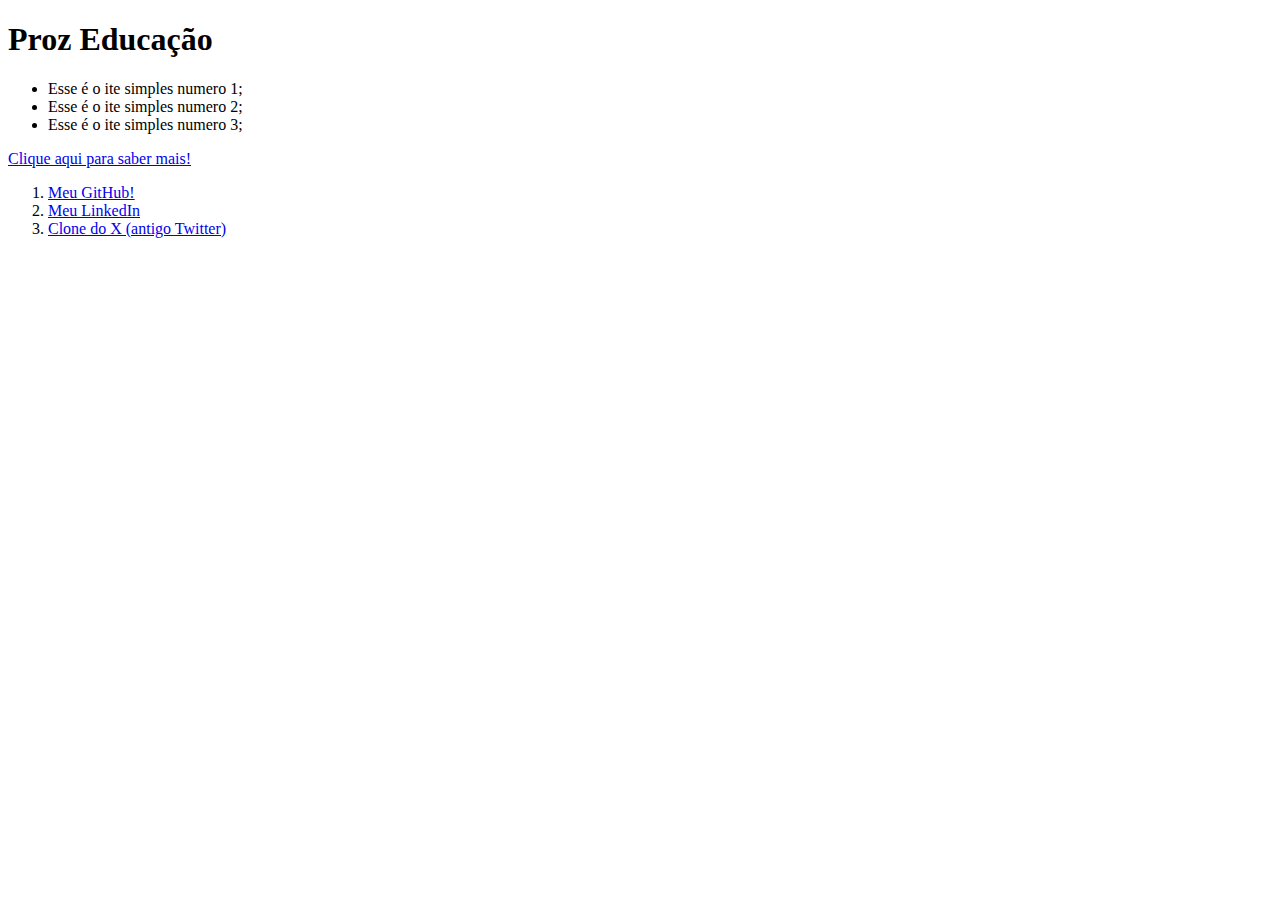
<file: atividades-javascript/exercicio-2/index.html>
<!DOCTYPE html>
<html lang="en">
<head>
  <meta charset="UTF-8">
  <meta name="viewport" content="width=device-width, initial-scale=1.0">
  <title>Document</title>
  <script src="script.js" defer></script>
</head>
<body>
  <h1 id="titulo"></h1>
  <ul></ul>
  <a href="https://prozeducacao.com.br"></a>
  <ol id="lista-ordenada"></ol>
  
</body>
</html>
</file>
